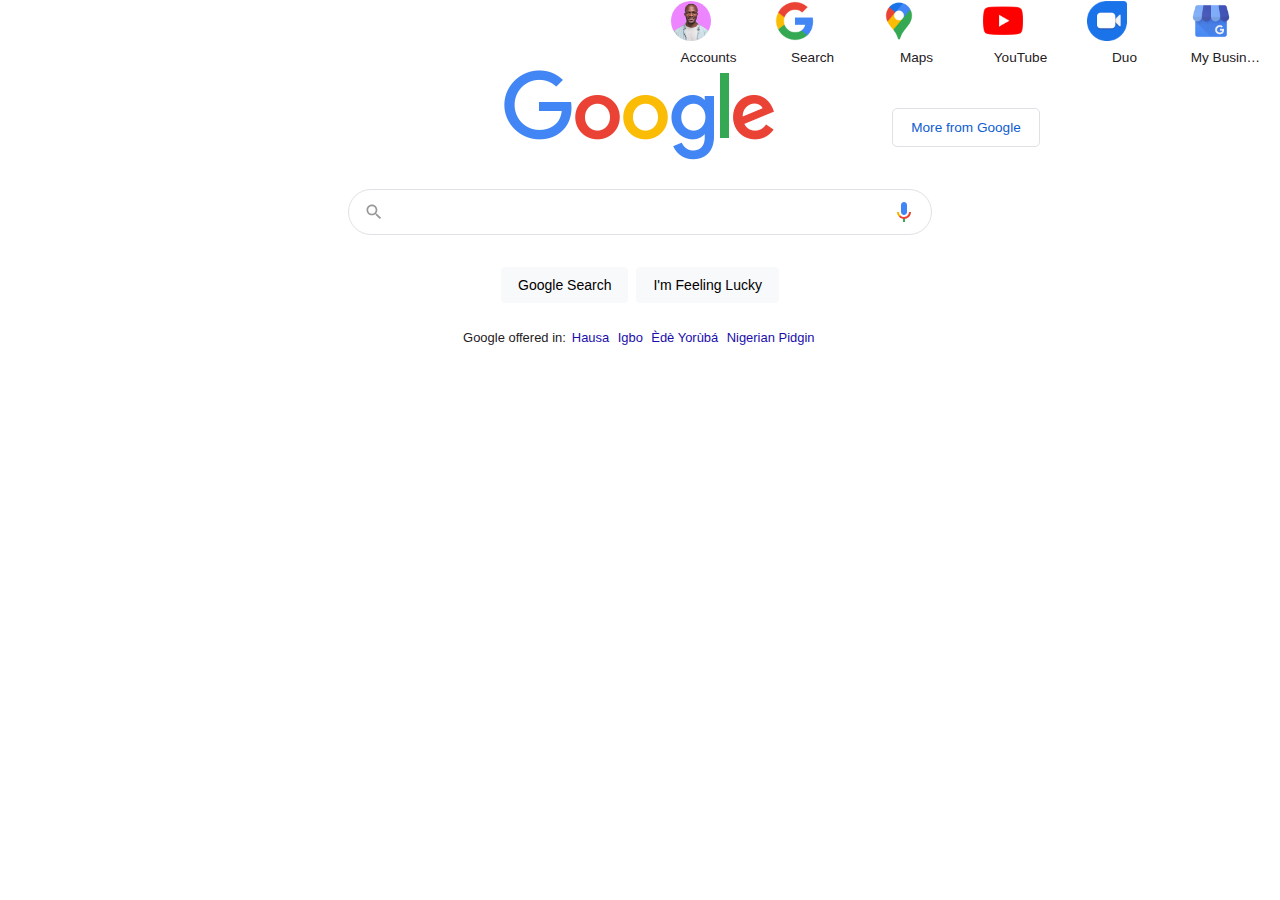
<file: test.html>
<!DOCTYPE html>
<html lang="en">
<head>
	<meta charset="UTF-8">
	<meta http-equiv="X-UA-Compatible" content="IE=edge">
	<meta name="viewport" content="width=device-width, initial-scale=1.0">
	<link rel="stylesheet" href="./app/css/reset.css">
	<link rel="stylesheet" href="./app/css/main.css">

	<!-- <link rel="preconnect" href="https://fonts.gstatic.com"> -->
	<!-- <link href="https://fonts.googleapis.com/css2?family=Roboto:ital,wght@0,100;0,300;0,400;0,500;0,700;0,900;1,100;1,300;1,400;1,500;1,700;1,900&display=swap" rel="stylesheet"> -->
	<title>Google</title>
</head>

<body>

				<!-- NAVBAR -->

	<header>
		<div class="container">

			<div class="nav-item" >
				<a class="nav-link" href="#">Gmail</a>
			</div>

			<div class="nav-item" >
				<a class="nav-link" href="#">Images</a>
			</div>

			<div class="nav-item menu" >
				
					
					<div class="header-dropdown">
						<img class="header-icon header-icon-sm" src="./app/assets/icons/apps_black_24dp.svg" >
					</div>

					<!-- NAV DROPDOWN -->

					<div  class="nav-content-dropdown" >

						<ul class="nav-app-container" >

							<li  class="nav-app" >
								<a href="#" >
									<img class="nav-app-img user-app-img" src="./app/assets/img/profile.png" alt="" >
									<p class="nav-app-title" >Accounts</p>
								</a>
							</li>

							<li  class="nav-app">
								<a href="#" >
									<img class="nav-app-img" src="./app/assets/icons/google-search.png" alt="" >
									<p class="nav-app-title" >Search</p>
								</a>
							</li>

							<li  class="nav-app" >
								<a href="#" >
									<img class="nav-app-img" src="./app/assets/icons/google-maps.png" alt="" >
									<p class="nav-app-title" >Maps</p>
								</a>
							</li>

							<li  class="nav-app" >
								<a href="#">
									<img class="nav-app-img" src="./app/assets/icons/youtube.png" alt="" >
									<p class="nav-app-title" >YouTube</p>
								</a>
							</li>
							
							<li  class="nav-app" >
								<a href="#">
									<img class="nav-app-img" src="./app/assets/icons/duo.png" alt="" >
									<p class="nav-app-title" >Duo</p>
								</a>
							</li>
							
							<li  class="nav-app" >
								<a href="#">
									<img class="nav-app-img" src="./app/assets/icons/google-business.png" alt="" >
									<p class="nav-app-title" >My Business</p>
								</a>
							</li>

						</ul>

						<div class="nav-app-footer" >
								<a class="nav-app-btn" href="#">More from Google</a>
						</div>

					</div>

				</div>
      
		</div>
	</header>

				<!-- SEARCH	 -->

	<main class="main-section" >
		
		<div class="search-img">
			<img class="google-logo" src="./app/assets/img/googlelogo_color_272x92dp.png" alt="Google" alt="Google logo">
		</div>

		<form class="searchbar-section" >

			<div class="searchbar" >

				<div class="searchbar-btn" >
					<img class="searchbar-icon-sm " src="./app/assets/icons/search_black_24dp.svg" >
				</div>

				<div class="searchbar-input" title="search">
					<input results="0" type="search" name="q" id="q" >
					<button type="reset" class="searchbar-input-btn"  aria-label="Clear" >
						<img class="searchbar-input-icon" src="./app/assets/icons/clear_black_24dp.svg" >
					</button>
				</div>

				<button class="searchbar-btn voice" title="Search by voice" >
					<img class="searchbar-icon-lg" src="app/assets/icons/voice_24dp.svg" >
				</button>

			</div>

			<div class="submit-section">
				<button type="submit" >Google Search</button>
				<button type="submit" >I'm Feeling Lucky</button>
			</div>

		</form>

		<div class="lang-section">			
			Google offered in:
			<a href="#" aria-label="Hausa" >Hausa</a>
			<a href="#" aria-label="Igbo" >Igbo</a>
			<a href="#" aria-label="Èdè Yorùbá" >Èdè Yorùbá</a>
			<a href="#" aria-label="Nigerian Pidgin" >Nigerian Pidgin</a>
		</div>

	</main>

				<!-- FOOTER -->

	<footer class="container" style="display: none;">

		<div>
			<span>Nigeria</span>
		</div>

		<div class="footer-link">

			<div>
				<a href="#">About</a>
				<a href="#">Advertising</a>
				<a href="#">Business</a>
				<a href="#">How Search works</a>
			</div>

			<div>
				<i class="icon">

				</i>
				<a href="#">Carbon neutral since 2007</a>
			</div>

			<div>
				<a href="">Privacy</a>
				<a href="#">Terms</a>
				<a href="#">Settings</a>
			</div>

		</div>

	</footer>

</body>
</html>
</file>
<file: app/css/main.css>
*,
*::before,
*::after {
	font-family: Arial, Roboto, Helvetica, sans-serif;
	box-sizing: border-box;
}

html,
body {
	font-family: Arial, Roboto, Helvetica, sans-serif;
	font-size: 16px;
	font-weight: 400;
	color: #1f2023;
	height: 100%;
	width: 100%;
	box-sizing: inherit;
}

a {
	text-decoration: none;
}

.body-wrapper {
	height: 100%;
	display: flex;
	flex-flow: column nowrap;

	justify-content: space-between;
}

/* ==== HEADER ==== */

header {
	display: flex;
	justify-content: flex-end;
	align-items: center;
	text-decoration: none;
	padding: 6px 8px;
	height: 60px;
	width: 100%;

	margin-bottom: 10px;
}
.header-container {
	display: grid;
	grid-template-columns: auto auto repeat(2, 40px);
	align-items: center;
	grid-gap: 8px;
	padding: 4px 6px;

	float: right;
}

.header-container > div:nth-child(2) {
	padding-right: 12px;
}

.nav-link {
	font-size: 0.82rem;
	color: #1f2023;
	font-weight: 400;
	line-height: 1.5rem;
	text-decoration: inherit;
	padding-left: 6px;
}

.nav-link:hover {
	cursor: pointer;
	text-decoration: underline;
}

.header-icon-lg {
	width: 32px;
	height: 32px;
	border-radius: 999px;
}

.header-icon-sm {
	width: 24px;
	height: 24px;
	opacity: 0.6;
}

.header-dropdown {
	display: flex;
	justify-content: center;
	align-items: center;
	height: 40px;
	width: 40px;
	border-radius: 999px;
}

.header-dropdown:hover {
	background-color: #f0f0f0;
	cursor: pointer;
}

/* ==== APPS ==== */

.menu {
	position: relative;
	z-index: 1;
}

.header-dropdown:hover ~ .nav-dropdown {
	display: block;
}

.nav-dropdown {
	position: fixed;
	display: none;
	box-sizing: border-box;
	top: 70px;
	right: 16px;
	background-color: #ffffff;
	max-height: -webkit-calc(100vh - 55px - 150px);
	max-height: calc(100vh - 55px - 150px);
	width: 334px;
	border: 1.5px solid #c3c4c7d2;
	border-radius: 8px;
	padding: 12px 0 0;

	overflow-x: hidden;
	overflow-y: auto;
	text-align: center;

	z-index: 999px;

	box-shadow: 0 0 3px 2px rgba(32, 33, 36, 0.15);
}

.nav-dropdown::-webkit-scrollbar {
	width: 1.16rem;
}

.nav-dropdown::-webkit-scrollbar-track {
	background-color: transparent;
}

.nav-dropdown::-webkit-scrollbar-thumb {
	background-color: #dadce0;
	border-radius: 25px;
	box-shadow: inset 0 0 0 5px white;
}

.nav-app-container {
	position: relative;
	display: flex;
	flex-flow: row wrap;
	justify-content: flex-start;
	align-items: flex-start;
	overflow: hidden;
	width: 100%;
	right: -14px;
	box-sizing: border-box;

	user-select: none;
	-moz-user-select: none;
	-webkit-user-select: none;
	cursor: pointer;

	padding: 0;
	margin: 0;
	margin-bottom: 5px;
}

.nav-app {
	display: flex;
	flex-flow: column nowrap;
	align-items: center;

	flex: 0 1;
	color: #1f2023;
	box-sizing: border-box;
	padding: 16px 10px 10px;
	border-radius: 8px;
	text-decoration: none;

	width: calc((354px / 3) - 25px);

	margin-right: 11px;
	margin-bottom: 10px;
}

.nav-app:hover {
	background-color: #e8f0fe;
}

.user-app-img {
	border-radius: 999px;
	width: 40px;
	height: 40px;
}

.nav-app-img {
	height: 40px;
	margin-bottom: 5px;
}

.nav-app-title {
	font-size: 0.85rem;
	color: #1f2023;
	font-family: "Roboto", Arial, Helvetica, sans-serif;
	line-height: 1.1rem;
	text-align: center;
	width: 10ch;

	overflow: hidden;
	word-wrap: none;
	white-space: nowrap;
	text-overflow: ellipsis;
}

.nav-app-footer {
	display: flex;
	align-items: center;
	justify-content: center;
	width: 100%;
	text-align: center;
	padding: 1rem;
	vertical-align: center;
	line-height: 1;
}

.nav-app-btn {
	display: inline-block;
	font-size: 0.85rem;
	color: #0e5cd1;
	line-height: 1.5rem;
	border: 1px solid #dfe1e5;
	padding: 10px 18px;
	border-radius: 5px;
	line-height: 1.1rem;
	text-align: center;

	margin: 0;
	margin-left: 12px;
	overflow: hidden;
	word-wrap: none;
	white-space: nowrap;
	text-overflow: ellipsis;
}

.accounts-container {
	display: flex;
	font-family: "Roboto", Arial, Helvetica, sans-serif;
	flex-flow: column wrap;

	width: 334px;
	height: 100%;
	align-items: center;
	justify-content: flex-start;
}

.active-profile {
	position: relative;
	display: block;
	box-sizing: inherit;
	width: 80px;
	height: 80px;
	margin-top: 7px;
	margin-bottom: 1.4rem;
}

.active-profile-img {
	display: block;
	width: 80px;
	height: 80px;
	border-radius: 999px;
}

.active-profile-settings {
	position: absolute;
	display: block;
	border-radius: 999px;
	padding: 3px;
	bottom: -10px;
	right: -5px;
	background-color: #ffffff;
	border: 0.5px solid #ffffff;

	z-index: 1;
}

.active-profile-edit {
	display: block;
	height: 26px;
	width: 26px;
	background-color: #ffffff;
	border-radius: 999px;
	text-align: center;
	box-shadow: 0 1px 1px 0 rgb(65 69 73 / 30%), 0 1px 3px 1px rgb(65 69 73 / 15%);
}

.active-profile-edit:hover {
	fill: #0e5cd1;
	cursor: pointer;
	background-color: rgba(14, 92, 209, 0.05);
}

.accounts-container h3 {
	color: #202124;
	font-size: 1rem;
	font-weight: 500;
	font-family: inherit;
	margin-bottom: 5px;
}

.accounts-container p {
	color: #5f6368;
	font-weight: 400;
	font-family: inherit;
	font-size: 0.87rem;
	margin-bottom: 18px;
}

.other-accounts {
	display: flex;
	flex-flow: column wrap;
	border-top: 1px solid #dadce0;
	/* width: 334px; */
	width: 100%;
	margin-top: 24px;
}

.accounts-list {
	display: flex;
	flex-flow: row nowrap;
	align-items: center;

	width: 100%;
	min-height: 34px;
	padding: 0.5rem 0 0.5rem 1.85rem;
	padding-left: 1.85rem;
	box-sizing: inherit;
	height: 3.5rem;
}

.accounts-list:hover {
	background-color: #f7f8f8;
}

.accounts-list-img {
	display: -webkit-box;
	display: -ms-flexbox;
	display: flex;
	-webkit-box-align: center;
	-ms-flex-align: center;
	align-items: center;
	-webkit-box-pack: center;
	-ms-flex-pack: center;
	justify-content: center;
	background-color: transparent;

	width: 32px;
	height: 32px;
	border-radius: 999px;
	margin: 0;

	fill: rgba(0, 0, 0, 0.5);
}

.profile-img {
	display: block;
	width: 100%;
	height: 100%;
	border-radius: 999px;
}

.list-details {
	display: flex;
	flex-flow: column;
	align-items: flex-start;
	justify-content: space-between;
	margin-left: 0.85rem;
}

.list-details h5 {
	color: #202124;
	font-size: 0.85rem;
	font-family: inherit;
	font-weight: 500;
	line-height: 1.1;
	margin: 0;

	margin-bottom: 5px;
}

.list-details p {
	color: #5f6368;
	font-size: 0.75rem;
	font-family: inherit;
	line-height: 1.1;
	margin: 0;
}

.logout-accounts {
	display: block;
	width: 100%;
	border-top: 1px solid #dadce0;
	border-bottom: 1px solid #dadce0;
	padding: 1rem 0;
}

.nav-app-links {
	font-size: 0.75rem;
	vertical-align: center;
}

.btn {
	display: inline-block;
	color: #202124;
	font-family: inherit;
	font-weight: 500;
	padding: 9px 18px;
	line-height: 1.1;
	vertical-align: baseline;
	font-size: 0.87rem;
	border: 1px solid #dadce0;
	border-radius: 999px;
}

.btn:hover {
	background-color: rgba(218, 220, 224, 0.2);
	cursor: pointer;
}

.btn-square {
	border-radius: 5px;
}

/* ==== SEARCHBAR ==== */

.main-section {
	display: flex;
	flex-direction: column;
	-ms-flex-direction: column;
	align-items: center;
	text-align: center;
	justify-content: flex-start;

	padding: 0 1rem;
	/* height: auto; */
}

.searchbar-section {
	display: block;
	width: 100%;
	max-width: 584px;
	padding-top: 1.5rem;
	flex: 0 1 100%;
}

.searchbar {
	display: flex;
	flex-direction: row;
	-ms-flex-direction: row;
	align-items: center;
	height: 46px;
	border: 1px solid #dfe1e5;
	border-radius: 999px;
	transition: box-shadow 50ms;
}

.searchbar-input {
	position: relative;
	display: flex;
	align-items: center;
	flex: 1;
	height: 100%;
}

.searchbar-input input {
	position: relative;
	height: 100%;
	width: 100%;
	font-size: inherit;
	font-weight: 400;
	white-space: nowrap;
	word-wrap: none;
	border: none;
	border-radius: 0;
	outline: none;
}

.searchbar-input input::-webkit-search-cancel-button {
	-webkit-appearance: none;
}

.searchbar-input-btn {
	display: block;
	position: relative;
	right: -6px;
	height: 30px;
	background-color: transparent;
	border: none;
	padding: 0 14px 0 0;
	border-right: 1px solid lightgray;
	margin-right: 6px;

	box-shadow: none;
	outline: none;
	user-select: none;
	-moz-user-select: none;
	-webkit-user-select: none;
	cursor: pointer;

	opacity: 0;
	transition: opacity 100ms;
}

.searchbar-input-icon {
	padding: 0;
	margin: 0;
	width: 24px;
	opacity: 0.55;
	vertical-align: middle;
}

.searchbar-input input:focus ~ .searchbar-input-btn {
	opacity: 1;
	display: block;
}

.searchbar:hover {
	box-shadow: 0 1px 4px 0.75px rgba(32, 33, 36, 0.15);
}

.searchbar-btn {
	flex: 0 0 0;
}

.searchbar-icon-lg {
	width: 24px;
	height: 24px;
}

.searchbar-icon-sm {
	width: 20px;
	height: 20px;
	opacity: 0.4;
}

.voice:hover {
	cursor: pointer;
}

.searchbar-btn {
	display: flex;
	align-items: center;
	height: 100%;
	padding: 0 15px;
	user-select: none;
	-moz-user-select: none;
	-webkit-user-select: none;
}

.searchbar > .searchbar-btn:nth-child(1) {
	border: none;
	outline: none;
}

.searchbar > .searchbar-btn:nth-child(3) {
	background-color: transparent;
	border: none;
	outline: none;
}

.submit-section {
	display: flex;
	justify-content: center;
	align-items: flex-start;

	margin-top: 2rem;
}

.submit-section > button {
	font-size: 0.875rem;
	font-weight: 400;
	line-height: 1.5rem;
	background-color: #f8f9fa;
	text-align: center;
	min-height: 2.25rem;
	border-radius: 4px;
	border: 1px solid #f8f9fa;
	box-shadow: none;
	outline: none;
	user-select: none;
	-moz-user-select: none;
	-webkit-user-select: none;

	margin: 0 4px;
	padding: 0 16px;

	transition: border 50ms;
}

.submit-section > button:hover {
	cursor: pointer;
	box-shadow: none;
	border: 1px solid rgba(0, 0, 0, 0.1);
	border-bottom: 2px solid rgba(0, 0, 0, 0.1);
}

.lang-section {
	display: block;
	font-size: 0.81rem;
	line-height: 1.5rem;
	text-align: center;
	text-decoration: none;
	margin-top: 1.45rem;
}

.lang-section a {
	line-height: inherit;
	text-decoration: inherit;
	color: #1a0dab;
	padding: 0 0.15rem;
}

.lang-section a:hover {
	text-decoration: underline;
}

/* ==== FOOTER ====*/

.footer-container {
	display: flex;
	flex-flow: column;
	font-family: Arial, Helvetica, sans-serif;
	font-size: 0.87rem;
	background-color: #f2f2f2;
}

.footer-links {
	color: #70757a;
	font-family: inherit;
	font-size: inherit;
	padding: 0 15px;
	margin: 0;
}

.footer-links:hover {
	text-decoration: underline;
}

.footer-links-null:hover {
	text-decoration: none;
}

.footer-link-icon {
	width: 13.25px;
	vertical-align: middle;
	margin-right: -10px;
	margin-top: -3px;
}

.footer-section-locale {
	padding: 18px 16px;
	border-bottom: 1px solid #70757a21;
}

.footer-section {
	display: flex;
	flex-flow: row;
	justify-content: space-between;
	padding: 18px 16px;
	width: 100%;
}

.footer-section-about {
	display: flex;
	flex-flow: row;
	justify-content: flex-start;
	min-width: 30%;
	order: 1;
}

.footer-section-project {
	display: flex;
	flex-flow: row;
	justify-content: center;
	order: 2;
}

.footer-section-terms {
	display: flex;
	flex-flow: row;
	justify-content: flex-end;
	min-width: 30%;
	order: 3;
}

@media screen and (max-width: 1200px) {

	/* ==== FOOTER ==== */

	.footer-section {
		flex-flow: row wrap;
		justify-content: space-around;
	}

	.footer-section-about {
		justify-content: center;
		order: 2;
	}

	.footer-section-project {
		order: 1;
		margin-bottom: 2rem;
		flex: 1 1 100%;
	}

	.footer-section-terms {
		order: 3;
	}
}

@media screen and (max-width: 768px) {

	/* ==== FOOTER ==== */

	.footer-section {
		flex-flow: column;
		justify-content: center;
	}

	.footer-section-about {
		justify-content: center;
		order: 2;

		margin-bottom: 2rem;
	}

	.footer-section-project {
		justify-content: center;
		order: 1;

		margin-bottom: 2rem;
	}

	.footer-section-terms {
		justify-content: center;
		order: 3;
	}
}
</file>
